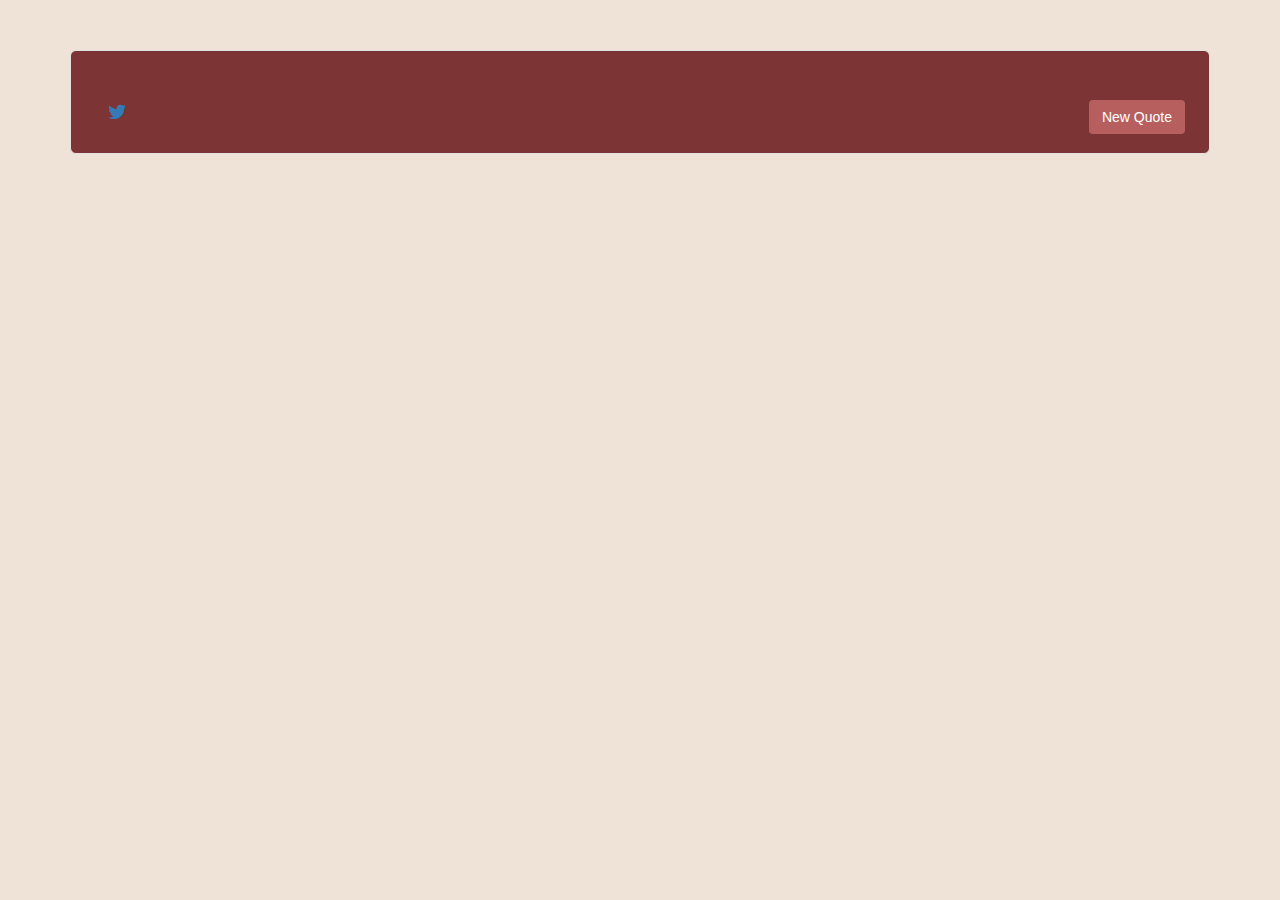
<file: random-quote-machine/index.html>
<html>

<head>
    <meta charset="UTF-8">
    <meta name="viewport" content="width=device-width, initial-scale=1.0">
    <meta http-equiv="X-UA-Compatible" content="ie=edge">
    <title>Random Quote Machine</title>

    <!-- Bootstrap CDN -->
    <link rel="stylesheet" href="https://maxcdn.bootstrapcdn.com/bootstrap/3.2.0/css/bootstrap.min.css">
    <link rel="stylesheet" href="https://maxcdn.bootstrapcdn.com/font-awesome/4.6.3/css/font-awesome.min.css">

    <!-- Custom CSS  -->
    <link rel="stylesheet" href="styles.css">

    <!-- Include jQuery  -->
    <script src="https://ajax.googleapis.com/ajax/libs/jquery/3.2.1/jquery.min.js"></script>

    <!-- Custom JavaScript -->
    <script type="text/javascript" src="script.js"></script>

</head>

<body>

    <div class="container">
        <div class="well well-lg">
            <h3 id="quote-content"></h3>
            <p id="quote-title"></p>
            <a href="" class="btn btn-twitter" id="tweet-intent" target="_blank"><i class="fa fa-twitter"></i></a>
            <button class="btn pull-right" type="button" id="get-quote">New Quote</button>
        </div>
    </div>

    <!-- Bootstrap JS, so that dynamic components work. -->
    <script src="https://ajax.googleapis.com/ajax/libs/jquery/1.11.1/jquery.min.js "></script>
    <script src="https://maxcdn.bootstrapcdn.com/bootstrap/3.2.0/js/bootstrap.min.js "></script>
</body>

</html>
</file>
<file: random-quote-machine/styles.css>
body {
    background: #efe2d7;
    color: white;
}

.well {
    background: #7c3434;
    margin-top: 50px;
}

#quote-title {
    text-align: right;
}

button {
    margin-top: 5px;
    background: #b75f5f;
}

.fa-twitter {
    font-size: 20px;
}
</file>
